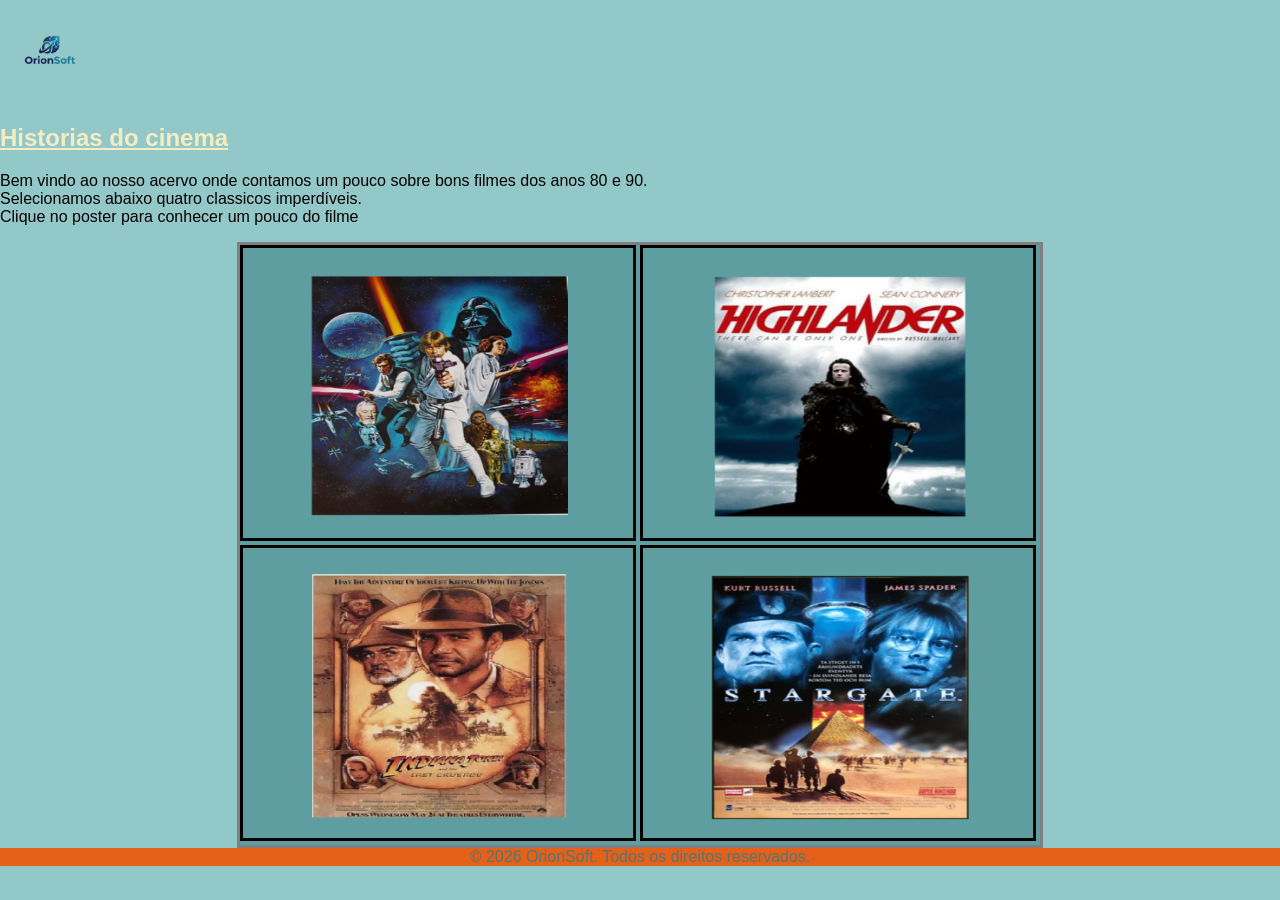
<file: index.html>
<!DOCTYPE html>
<html lang="pt-br">
<head>
    <meta charset="UTF-8">
    <meta name="viewport" content="width=device-width, initial-scale=1.0">
    <title>Histórias do cinema - Home</title>
    <link rel="stylesheet" href="src/estilos/estilo.css">
    <link rel="shortcut icon" href="src/imagens/letra-w.png" type="image/x-icon">
</head>
<body>

    <img src="src/imagens/logo_transp.png" alt="Logo OrionSoft" class="logo">

    <h2>Historias do cinema</h2>
    <p>
        Bem vindo ao nosso acervo onde contamos um pouco sobre bons filmes dos anos 80 e 90.<br>
        Selecionamos abaixo quatro classicos imperdíveis.<br>
        Clique no poster para conhecer um pouco do filme
    </p>
    
        <div>
            <a href="src/html/starwars.html"><img src="src/imagens/starwars.png"></a>
            <a href="src/html/highlander.html"><img src="src/imagens/highlander.png"></a>
            <a href="src/html/indiana.html"><img src="src/imagens/indiana.png"></a>
            <a href="src/html/stargate.html"><img src="src/imagens/stargate.png"></a>
        </div>

    <footer class="rodape">
        © 2026 OrionSoft. Todos os direitos reservados.
    </footer>
</body>
</html>
</file>
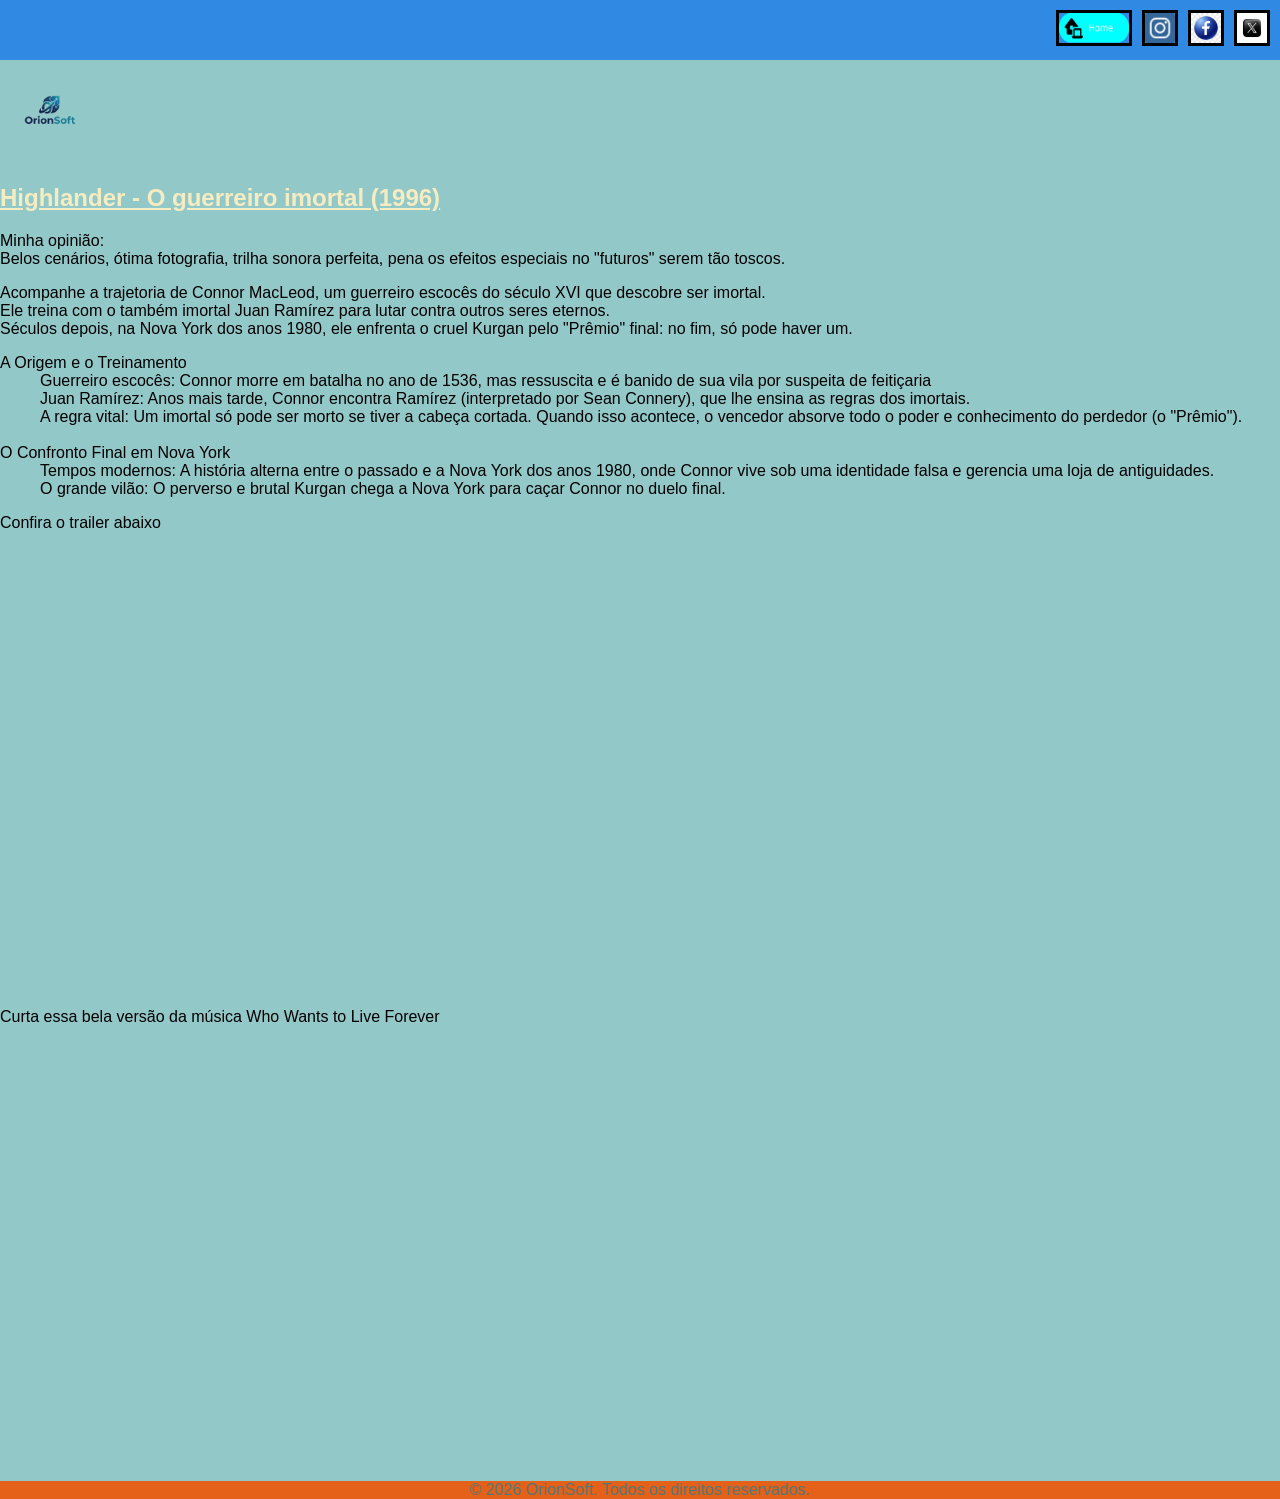
<file: src/html/highlander.html>
<!DOCTYPE html>
<html lang="pt-br">
<head>
    <meta charset="UTF-8">
    <meta name="viewport" content="width=device-width, initial-scale=1.0">
    <title>Histórias do cinema - Highlander</title>
    <link rel="stylesheet" href="../estilos/estilo.css">
    <link rel="shortcut icon" href="../imagens/letra-w.png" type="image/x-icon">
</head>
<body>

    <nav>
       <a href="../../index.html"><img src="../imagens/botao_home.png" class="home"></a>
        <a href="#"><img src="../imagens/logo_insta.webp" class="redes"></a>
        <a href="#"><img src="../imagens/logo_face.jfif" class="redes"></a>
         <a href="#"><img src="../imagens/logo_x.jfif" class="redes"></a>
    </nav>

    <img src="../imagens/logo_transp.png" alt="Logo OrionSoft" class="logo">

    <h2>Highlander - O guerreiro imortal (1996)</h2>

    <p class="destaque">
        Minha opinião:<br>Belos cenários, ótima fotografia, trilha sonora perfeita, pena os efeitos especiais no "futuros" serem tão toscos.
    </p>

    <p>
       Acompanhe a trajetoria de Connor MacLeod, um guerreiro escocês do século XVI que descobre ser imortal.<br>
       Ele treina com o também imortal Juan Ramírez para lutar contra outros seres eternos.<br> Séculos depois, na Nova York dos anos 1980, ele enfrenta o cruel Kurgan pelo "Prêmio" final: no fim, só pode haver um.<br>
    </p>

    <dl>
        <dt>A Origem e o Treinamento</dt>
            <dd>
                Guerreiro escocês: Connor morre em batalha no ano de 1536, mas ressuscita e é banido de sua vila por suspeita de feitiçaria
            </dd>
            <dd>
                Juan Ramírez: Anos mais tarde, Connor encontra Ramírez (interpretado por Sean Connery), que lhe ensina as regras dos imortais.
            </dd>
            <dd>
                A regra vital: Um imortal só pode ser morto se tiver a cabeça cortada. Quando isso acontece, o vencedor absorve todo o poder e conhecimento do perdedor (o "Prêmio").
        </dd>

        <br>
        <dt>O Confronto Final em Nova York</dt>
            <dd>
                Tempos modernos: A história alterna entre o passado e a Nova York dos anos 1980, onde Connor vive sob uma identidade falsa e gerencia uma loja de antiguidades.
            </dd>
            <dd>
                O grande vilão: O perverso e brutal Kurgan chega a Nova York para caçar Connor no duelo final.
            </dd>
    </dl>    
    
    <p class="destaque">Confira o trailer abaixo</p>
        <iframe width="783" height="440" src="https://www.youtube.com/embed/JxrVETb4f1A" title="Highlander: O Guerreiro Imortal (1986) | Trailer [Legendado]" frameborder="0" allow="accelerometer; autoplay; clipboard-write; encrypted-media; gyroscope; picture-in-picture; web-share" referrerpolicy="strict-origin-when-cross-origin" allowfullscreen></iframe>
    <br>
    <p>
        Curta essa bela versão da música Who Wants to Live Forever
    </p>
        <iframe width="774" height="435" src="https://www.youtube.com/embed/7GP4I6k7d0s" title="Highlander - WHO WANTS TO LIVE FOREVER // Tuva Semmingsen &amp; The Danish National Symphony Orchestra" frameborder="0" allow="accelerometer; autoplay; clipboard-write; encrypted-media; gyroscope; picture-in-picture; web-share" referrerpolicy="strict-origin-when-cross-origin" allowfullscreen></iframe>

    <footer class="rodape">
        © 2026 OrionSoft. Todos os direitos reservados.
    </footer>
</body>
</html>
</file>
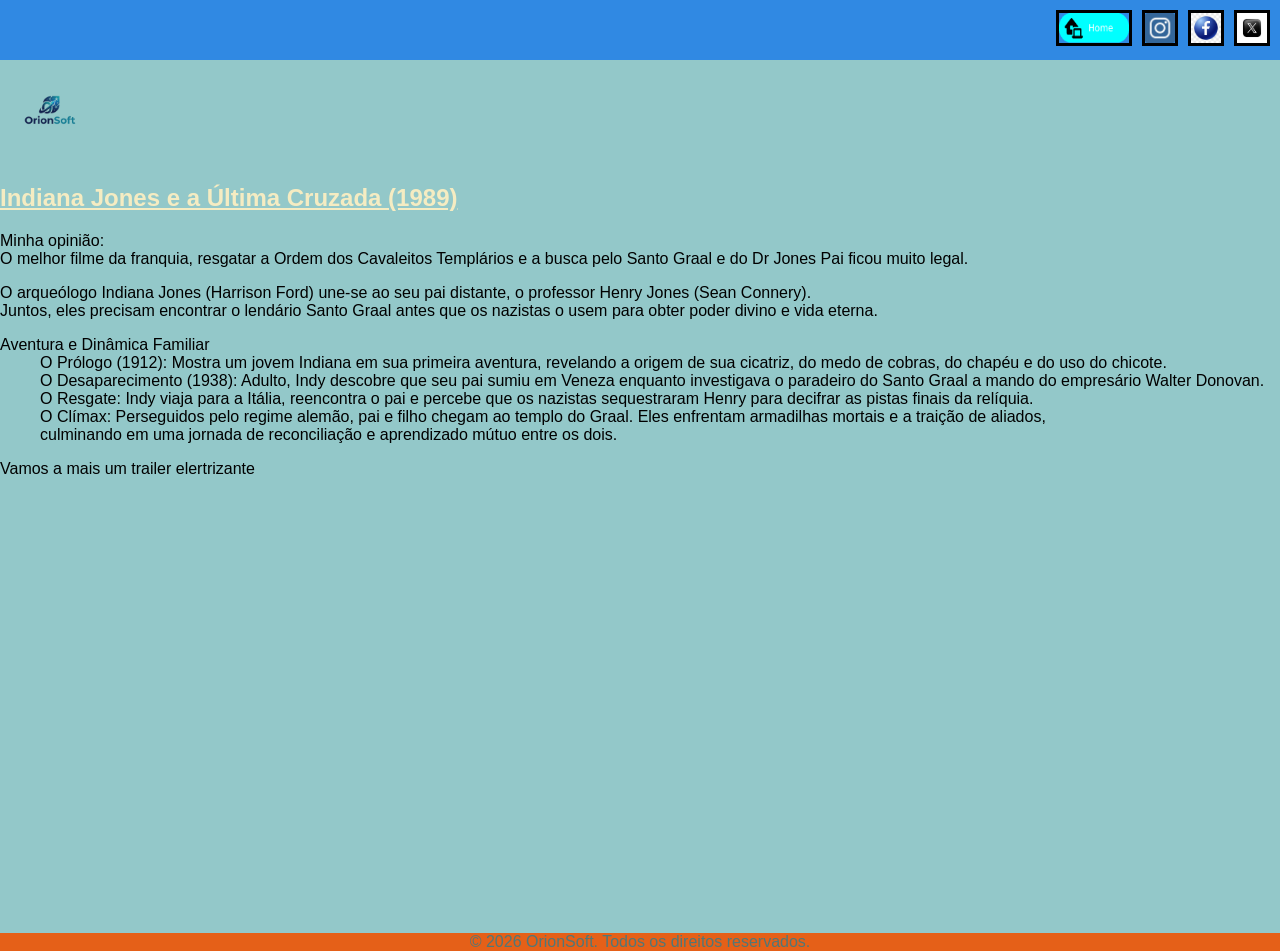
<file: src/html/indiana.html>
<!DOCTYPE html>
<html lang="pt-br">
<head>
    <meta charset="UTF-8">
    <meta name="viewport" content="width=device-width, initial-scale=1.0">
    <title>Histórias do cinema - Indiana Jones</title>
    <link rel="stylesheet" href="../estilos/estilo.css">
    <link rel="shortcut icon" href="../imagens/letra-w.png" type="image/x-icon">
</head>
<body>

    <nav>
        <a href="../../index.html"><img src="../imagens/botao_home.png" class="home"></a>
        <a href="#"><img src="../imagens/logo_insta.webp" class="redes"></a>
        <a href="#"><img src="../imagens/logo_face.jfif" class="redes"></a>
        <a href="#"><img src="../imagens/logo_x.jfif" class="redes"></a>
    </nav>

    <img src="../imagens/logo_transp.png" alt="Logo OrionSoft" class="logo">

    <h2>Indiana Jones e a Última Cruzada (1989)</h2>

    <p class="destaque">
        Minha opinião:<br>O melhor filme da franquia, resgatar a Ordem dos Cavaleitos Templários e a busca pelo Santo Graal e do Dr Jones Pai ficou muito legal.
    </p>
    

    <p>
        O arqueólogo Indiana Jones (Harrison Ford) une-se ao seu pai distante, o professor Henry Jones (Sean Connery).<br> Juntos, eles precisam encontrar o lendário Santo Graal antes que os nazistas o usem para obter poder divino e vida eterna.
    </p>

    <dl>
        <dt>Aventura e Dinâmica Familiar</dt>
            <dd>
                O Prólogo (1912): Mostra um jovem Indiana em sua primeira aventura, revelando a origem de sua cicatriz, do medo de cobras, do  chapéu e do uso do chicote.</dd>
            <dd>
                O Desaparecimento (1938): Adulto, Indy descobre que seu pai sumiu em Veneza enquanto investigava o paradeiro do Santo Graal a mando do empresário Walter Donovan.</dd>
            <dd>
                O Resgate: Indy viaja para a Itália, reencontra o pai e percebe que os nazistas sequestraram Henry para decifrar as pistas finais da relíquia.
            </dd>
            <dd>
                O Clímax: Perseguidos pelo regime alemão, pai e filho chegam ao templo do Graal. Eles enfrentam armadilhas mortais e a traição de aliados, <br>culminando em uma jornada de reconciliação e aprendizado mútuo entre os dois.
            </dd>

    </dl>    
    
    <p class="destaque">Vamos a mais um trailer elertrizante</p>

        <iframe width="774" height="435" src="https://www.youtube.com/embed/IygzIQm3P_8" title="Indiana Jones e a Última Cruzada (1989) | Trailer [Legendado]" frameborder="0" allow="accelerometer; autoplay; clipboard-write; encrypted-media; gyroscope; picture-in-picture; web-share" referrerpolicy="strict-origin-when-cross-origin" allowfullscreen></iframe>

    <footer class="rodape">
        © 2026 OrionSoft. Todos os direitos reservados.
    </footer>
</body>
</html>
</file>
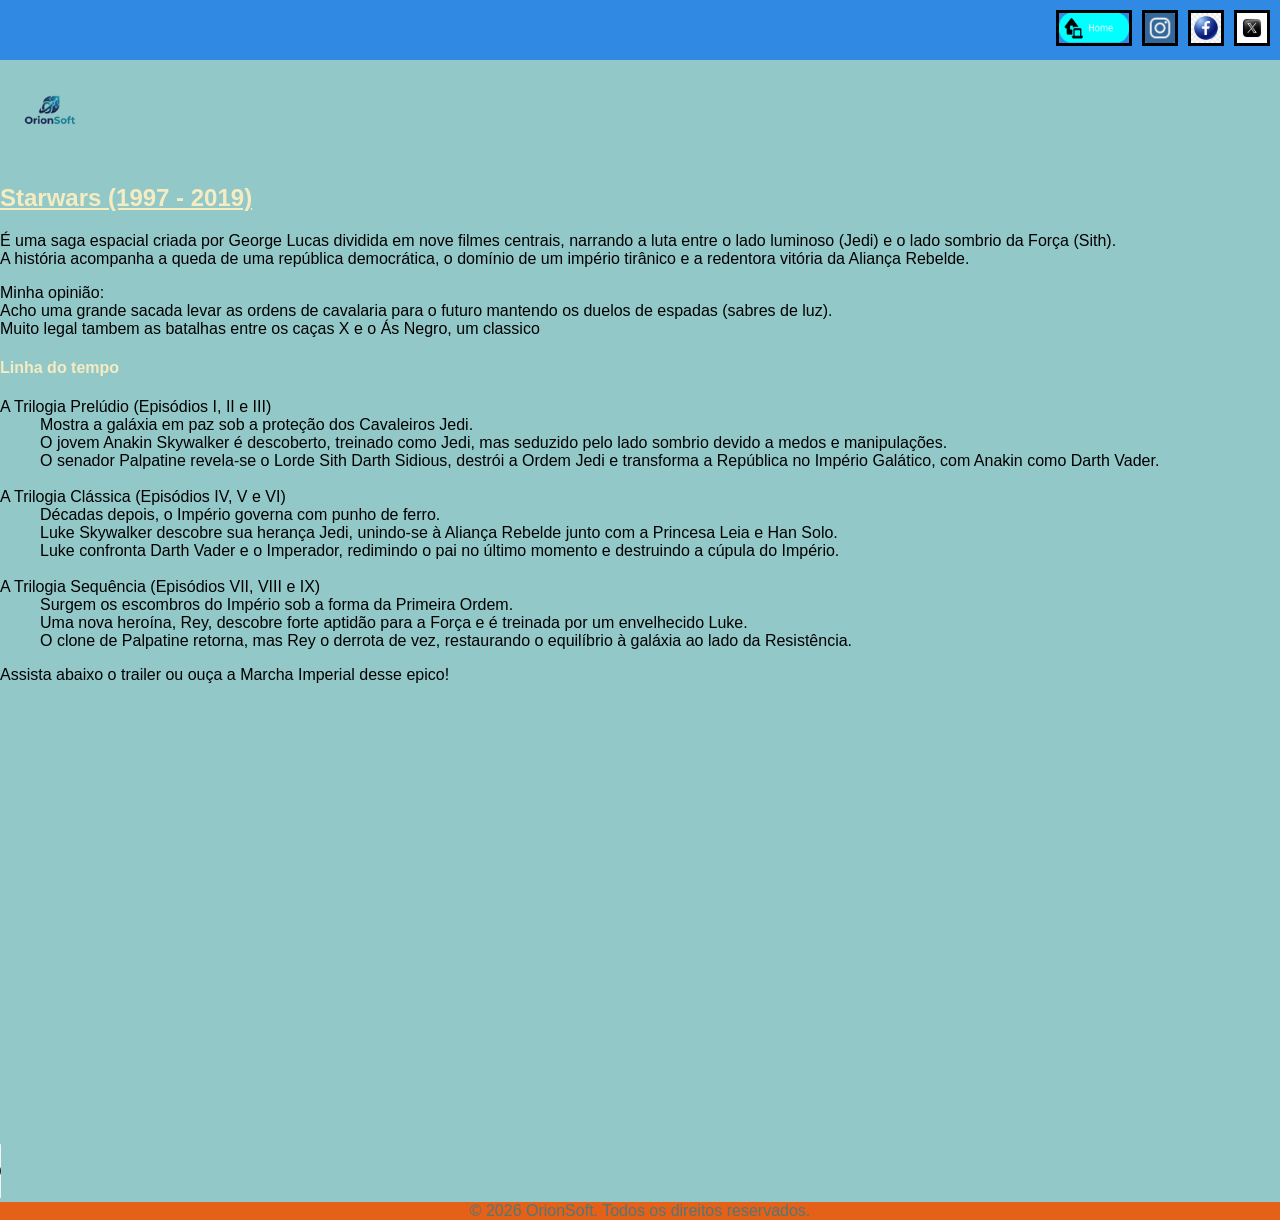
<file: src/html/starwars.html>
<!DOCTYPE html>
<html lang="pt-br">
<head>
    <meta charset="UTF-8">
    <meta name="viewport" content="width=device-width, initial-scale=1.0">
    <title>Histórias do cinema - Star Wars</title>
    <link rel="stylesheet" href="../estilos/estilo.css">
    <link rel="shortcut icon" href="../imagens/letra-w.png" type="image/x-icon">
</head>
<body>
    <nav>
        <a href="../../index.html"><img src="../imagens/botao_home.png" class="home"></a>
        <a href="#"><img src="../imagens/logo_insta.webp" class="redes"></a>
        <a href="#"><img src="../imagens/logo_face.jfif" class="redes"></a>
         <a href="#"><img src="../imagens/logo_x.jfif" class="redes"></a>
    </nav>
    
    
    <img src="../imagens/logo_transp.png" alt="Logo OrionSoft" class="logo">
  

    <h2>Starwars (1997 - 2019)</h2> 
    
    <p>
        É uma saga espacial criada por George Lucas dividida em nove filmes centrais, narrando a luta entre o lado luminoso (Jedi) e o lado sombrio da Força (Sith).<br> A história acompanha a queda de uma república democrática, o domínio de um império tirânico e a redentora vitória da Aliança Rebelde.<br>
    </p>

    <p class="destaque">
        Minha opinião:<br>Acho uma grande sacada levar as ordens de cavalaria para o futuro mantendo os duelos de espadas (sabres de luz).<br>Muito legal tambem as batalhas entre os caças X e o Ás Negro, um classico
    </p>

    <h4>Linha do tempo</h4>

    <dl>
        <dt>A Trilogia Prelúdio (Episódios I, II e III)</dt>
            <dd>Mostra a galáxia em paz sob a proteção dos Cavaleiros Jedi.</dd>
            <dd>O jovem Anakin Skywalker é descoberto, treinado como Jedi, mas seduzido pelo lado sombrio devido a medos e manipulações.</dd>
            <dd>O senador Palpatine revela-se o Lorde Sith Darth Sidious, destrói a Ordem Jedi e transforma a República no Império Galático, com Anakin como Darth Vader.</dd>
            <br>
        <dt>A Trilogia Clássica (Episódios IV, V e VI)</dt>
            <dd>Décadas depois, o Império governa com punho de ferro.</dd>
            <dd>Luke Skywalker descobre sua herança Jedi, unindo-se à Aliança Rebelde junto com a Princesa Leia e Han Solo.</dd>
            <dd>Luke confronta Darth Vader e o Imperador, redimindo o pai no último momento e destruindo a cúpula do Império.</dd>
            <br>
            <dt>A Trilogia Sequência (Episódios VII, VIII e IX)</dt>
            <dd>Surgem os escombros do Império sob a forma da Primeira Ordem.</dd>
            <dd>Uma nova heroína, Rey, descobre forte aptidão para a Força e é treinada por um envelhecido Luke.</dd>
            <dd>O clone de Palpatine retorna, mas Rey o derrota de vez, restaurando o equilíbrio à galáxia ao lado da Resistência.</dd>
    </dl>    
    
    <p class="destaque">Assista abaixo o trailer ou ouça a Marcha Imperial desse epico!</p>
        <iframe width="783" height="440" src="https://www.youtube.com/embed/vZ734NWnAHA" title="Star Wars Episódio IV: Uma Nova Esperança - Trailer" frameborder="0" allow="accelerometer; autoplay; clipboard-write; encrypted-media; gyroscope; picture-in-picture; web-share" referrerpolicy="strict-origin-when-cross-origin" allowfullscreen></iframe>
    <br>
        <audio src="../audio/Star Wars.mp3" controls preload="none"></audio>

    <footer class="rodape">
        © 2026 OrionSoft. Todos os direitos reservados.
    </footer>
</body>
</html>
</file>
<file: src/estilos/estilo.css>
@charset "UTF-8";

body {
    font-family: Arial, sans-serif;
    background-color: #93c8c9;
    margin: 0;
    padding: 0;
}

nav {
    background-color: #3089e3;
    padding: 10px;
    gap: 10px;
    display: flex;
    justify-content: right;
}

img {
    align-items:center;
    width: 390px;
    height: 290px;
    border: 3px solid black;
    
}

h2 {
    color: #f5ecc2;
    text-decoration: underline;
}

h4 {
    color: #f5ecc2;
}

a {
    text-decoration: none;
    color: #eeeeee;
}

div {
    background-color: cadetblue;
    align-items: center;
    width: 800px;
    height: 600px;
    border: 3px solid gray;
    margin: auto;
}

.logo {
    border: none;
    width: 100px;
    height: 100px;
    justify-content: flex-start;
}

.home {
    width: 70px;
    height:  30px;
    justify-content: right;
}

.redes {
    width: 30px;
    height:  30px;
    justify-content: left;
}

footer {
    background-color: #e56018;
    color: #ffffff;
    /*width: 50%;*/
    text-align: center;
}
.rodape {    
    text-align: center;
    color: #517777;
}
</file>
